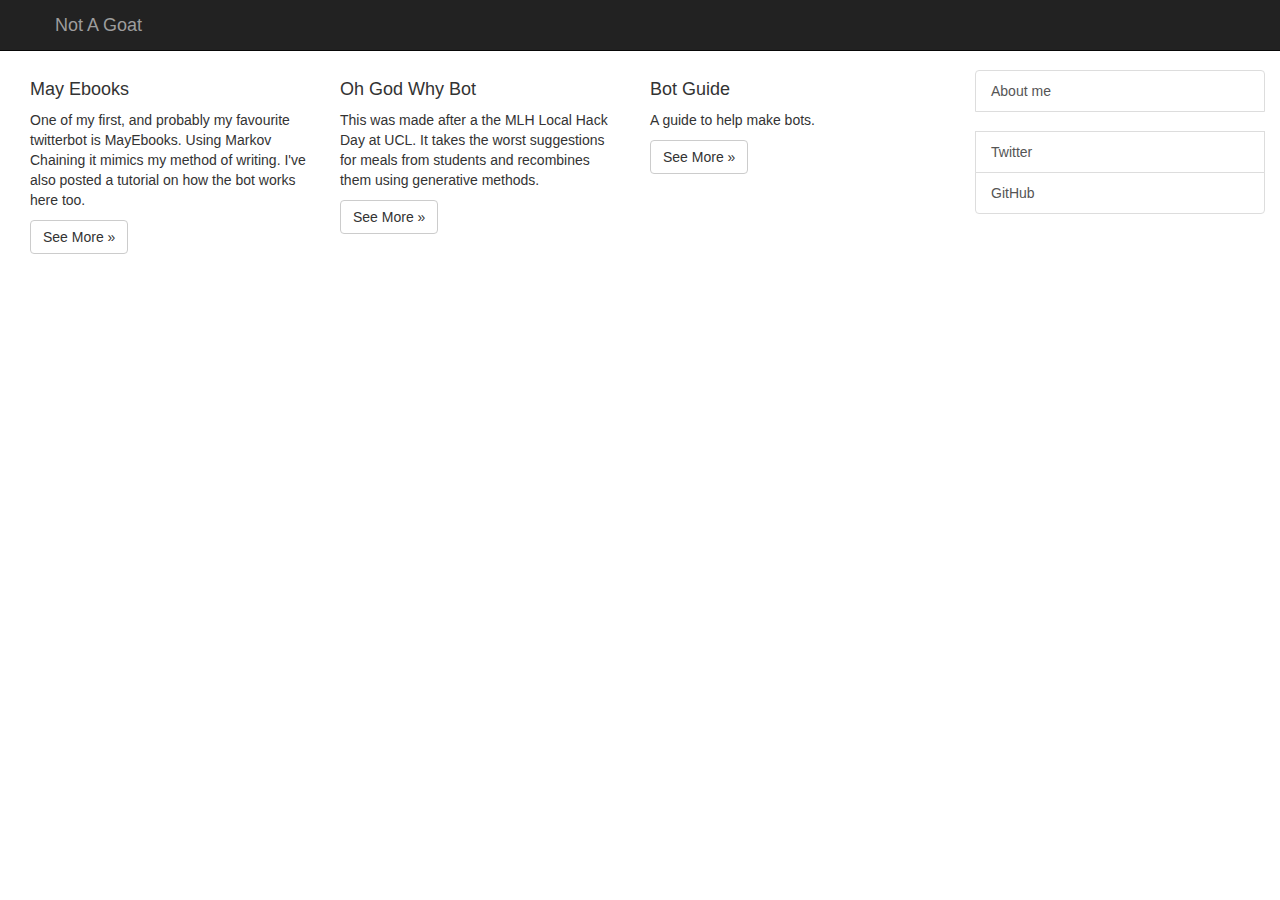
<file: twitterbots.html>
<html lang="en">
  <head>
    <meta charset="utf-8">
    <meta http-equiv="X-UA-Compatible" content="IE=edge">
    <meta name="viewport" content="width=device-width, initial-scale=1">
    <!-- The above 3 meta tags *must* come first in the head; any other head content must come *after* these tags -->
    <meta name="description" content="Mays Website for programming and stuff">
    <meta name="author" content="May Ottway">
    <title>May The Goat</title>

    <link href="css/bootstrap.min.css" rel="stylesheet">
    <link href="css/main-style.css" rel="stylesheet">
    <!-- Just for debugging purposes. Don't actually copy these 2 lines! -->
    <!--[if lt IE 9]><script src="../../assets/js/ie8-responsive-file-warning.js"></script><![endif]-->
  </head>
  <body>
    <nav class="navbar navbar-fixed-top navbar-inverse">
      <div class="container">
        <div class="row row-offcanvas row-offcanvas-right">
          <div class="navbar-header">
            <a class="navbar-brand" href="index.html">Not A Goat</a>
          </div>
        </nav>
        <div class="col-xs-12 col-sm-9">
          <div class="col-sm-4">
            <h4> May Ebooks </h4>
            <p> One of my first, and probably my favourite twitterbot is MayEbooks. Using Markov Chaining it mimics my method of writing. I've also posted a tutorial on how the bot works here too. </p>
            <p><a class="btn btn-default" href="https://twitter.com/mayebooks" role="button">See More &raquo;</a></p>
          </div>

          <div class="col-sm-4">
            <h4> Oh God Why Bot </h4>
            <p> This was made after a the MLH Local Hack Day at UCL. It takes the worst suggestions for meals from students and recombines them using generative methods.</p>
            <p><a class="btn btn-default" href="https://twitter.com/ohgodwhybot" role="button">See More &raquo;</a></p>
          </div>

          <div class="col-sm-4">
            <h4> Bot Guide </h4>
            <p> A guide to help make bots. </p>
            <p><a class="btn btn-default" href="bottutorial" role="button">See More &raquo;</a></p>
          </div>

        </div>
        <div class="col-xs-6 col-sm-3 sidebar-offcanvas" id="sidebar">
          <div class="list-group">
            <a class ="list-group-item" href="about"> About me </a>
            <br>
            </hr>
            <a class="twitter-follow-button list-group-item" href="https://twitter.com/MayTheGoat"> Twitter </a>
            <a class="github-follow-button list-group-item" href="https://github.com/notagoat"> GitHub </a>
          </div>
        </div>
      </div><!--/row-->
    </div><!--/.container-->
</file>
<file: css/main-style.css>
/*
 * Style tweaks
 * --------------------------------------------------
 */
html,
body {
  overflow-x: hidden; /* Prevent scroll on narrow devices */
}
body {
  padding-top: 70px;
}
footer {
  padding: 30px 0;
}

/*
 * Off Canvas
 * --------------------------------------------------
 */
@media screen and (max-width: 767px) {
  .row-offcanvas {
    position: relative;
    -webkit-transition: all .25s ease-out;
         -o-transition: all .25s ease-out;
            transition: all .25s ease-out;
  }

  .row-offcanvas-right {
    right: 0;
  }

  .row-offcanvas-left {
    left: 0;
  }

  .row-offcanvas-right
  .sidebar-offcanvas {
    right: -50%; /* 6 columns */
  }

  .row-offcanvas-left
  .sidebar-offcanvas {
    left: -50%; /* 6 columns */
  }

  .row-offcanvas-right.active {
    right: 50%; /* 6 columns */
  }

  .row-offcanvas-left.active {
    left: 50%; /* 6 columns */
  }

  .sidebar-offcanvas {
    position: absolute;
    top: 0;
    width: 50%; /* 6 columns */
  }
}
</file>
